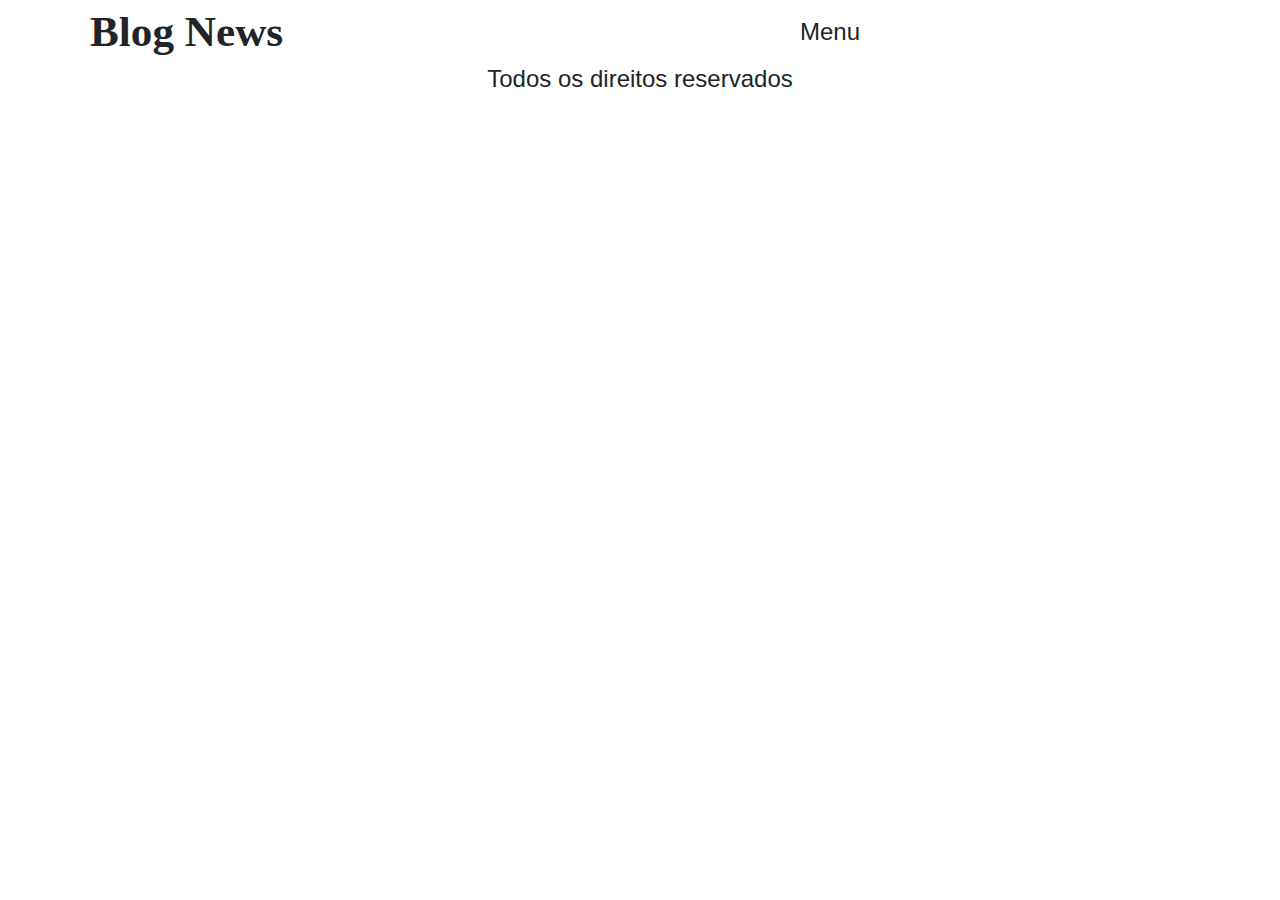
<file: index.html>
<!DOCTYPE html>
<html lang="en">

<head>
    <meta charset="UTF-8">
    <meta name="viewport" content="width=device-width, initial-scale=1.0">
    <meta http-equiv="X-UA-Compatible" content="ie=edge">
    <title>Blog de Notícias</title>
    <link rel="stylesheet" href="assets/css/bootstrap.css">
    <link rel="stylesheet" href="assets/css/style.css">
    <script src="assets/js/principal.js"></script>
</head>

<body>
    <div class="container" id="container" #container>
        <div class="row">
            <div class="col-4 logo">
                Blog News
            </div>
            <div class="col-8 menu">
                Menu
            </div>
        </div>
        <div class="row" id="principal" #principal>

        </div>
    </div>
    <script src="assets/js/bootstrap.js"></script>
</body>
<footer>
    <h4 class="footer">
        Todos os direitos reservados
    </h4>
</footer>

</html>
</file>
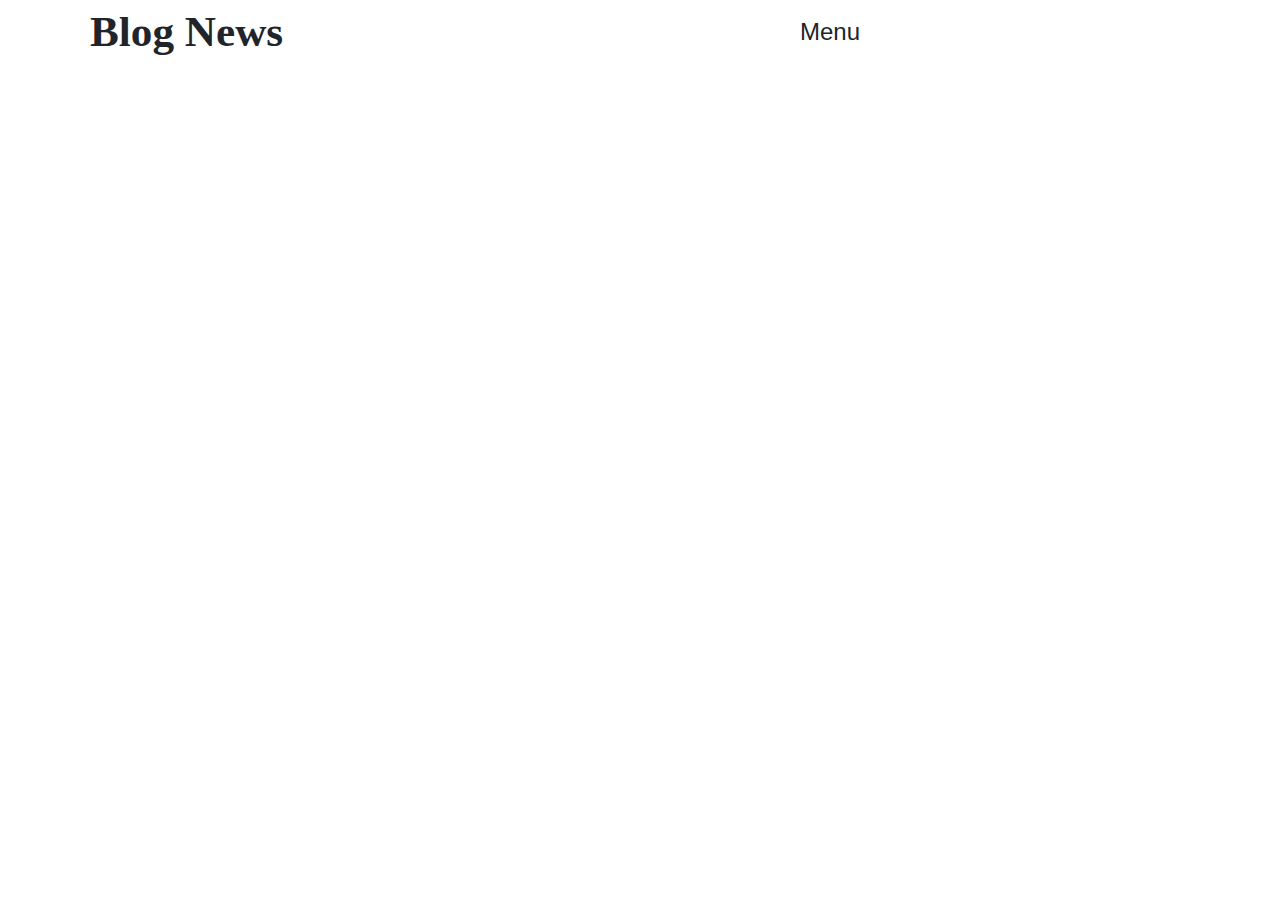
<file: noticia.html>
<!DOCTYPE html>
<html lang="en">

<head>
    <meta charset="UTF-8">
    <meta name="viewport" content="width=device-width, initial-scale=1.0">
    <meta http-equiv="X-UA-Compatible" content="ie=edge">
    <title>Document</title>
    <link rel="stylesheet" href="assets/css/bootstrap.css">
    <link rel="stylesheet" href="assets/css/style.css">
    <script src="assets/js/noticia.js"></script>
</head>

<body>
    <div class="container" id="container-noticia" #container-noticia>
        <div class="row">
            <div class="col-4 logo">
                Blog News
            </div>
            <div class="col-8 menu">
                Menu
            </div>
        </div>
        <div class="row" id="principal" #principal>

        </div>
    </div>
    <script src="assets/js/bootstrap.js"></script>
</body>

</html>
</file>
<file: assets/css/style.css>
.menu{
    text-align: center;
    display: flex;
    flex-direction: column;
    justify-content: center;
    font-size: 1.5rem;
}

.footer{
    text-align: center;
}

.logo{
    font-family: serif;
    font-weight: 600;
    font-size: 2.7rem;
    /* padding: 10px; */
    padding-left: 20px;
}
</file>
